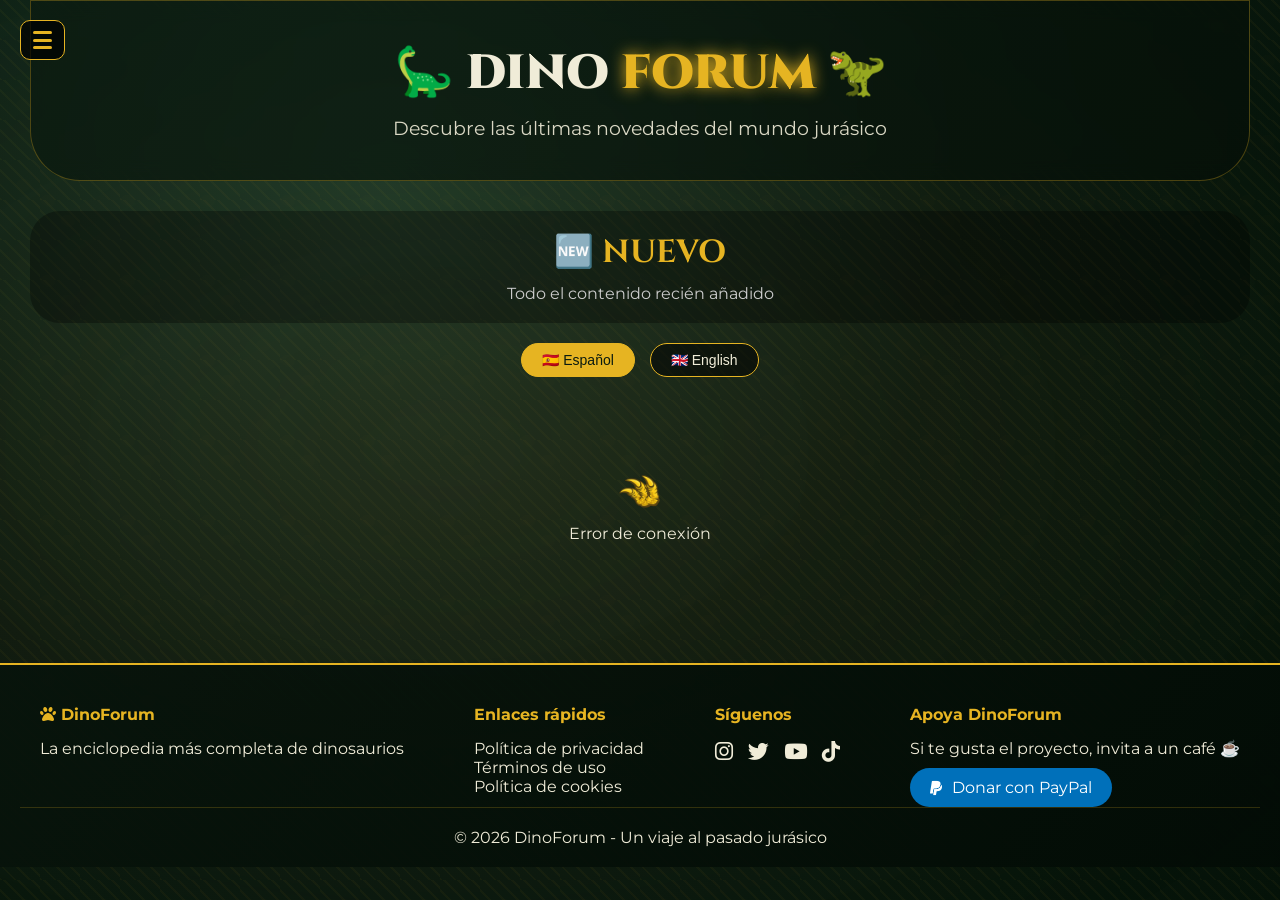
<file: index.html>
<!DOCTYPE html>
<html lang="es">
<head>
    <meta charset="UTF-8">
    <meta name="viewport" content="width=device-width, initial-scale=1.0">
    <title>🦕 DinoForum - Dinosaurios y Noticias 🦖</title>
    <link rel="stylesheet" href="estilo.css">
    <link href="https://fonts.googleapis.com/css2?family=Cinzel:wght@400;600;700;900&family=Montserrat:wght@300;400;500;600;700&display=swap" rel="stylesheet">
    <link rel="stylesheet" href="https://cdnjs.cloudflare.com/ajax/libs/font-awesome/6.5.1/css/all.min.css">
</head>
<body>

    <!-- Fondo -->
    <div class="fondo-dino">
        <div class="capa-gradient"></div>
        <div class="capa-escamas"></div>
        <div class="capa-particulas"></div>
        <div class="capa-nebulosa"></div>
        <div class="capa-fosiles"></div>
    </div>

    <!-- Menú Hamburguesa -->
    <div class="hamburger-menu" id="hamburgerMenu">
        <div class="hamburger-icon">
            <span></span>
            <span></span>
            <span></span>
        </div>
    </div>

    <nav class="sidebar-nav" id="sidebarNav">
        <div class="nav-header">
            <img src="img/logotipo.png" alt="DinoForum Logo" class="nav-logo">
            <h2>DinoForum</h2>
        </div>
        <ul class="nav-links">
            <li>
                <a href="#inicio" class="nav-link active" data-section="inicio">
                    <i class="fas fa-home"></i>
                    <span data-i18n="nav_home">🏠 Inicio</span>
                </a>
            </li>
            <li>
                <a href="#dinosaurios" class="nav-link" data-section="dinosaurios">
                    <i class="fas fa-bone"></i>
                    <span data-i18n="nav_dinosaurs">🦕 Dinosaurios</span>
                </a>
            </li>
            <li>
                <a href="#noticias" class="nav-link" data-section="noticias">
                    <i class="fas fa-newspaper"></i>
                    <span data-i18n="nav_news">📰 Noticias</span>
                </a>
            </li>
        </ul>
        <div class="nav-footer">
            <p>🦖 Jurásico | 🦕 Cretácico | 🌿 Triásico</p>
        </div>
    </nav>

    <!-- Contenido Principal -->
    <main class="main-content">
        
        <!-- SECCIÓN INICIO -->
        <section id="inicio" class="section active-section">
            <header class="header">
                <div class="header-content">
                    <h1 class="main-title">
                        <span class="title-line">🦕 DINO</span>
                        <span class="title-line highlight">FORUM</span>
                        <span class="title-line">🦖</span>
                    </h1>
                    <p class="subtitle" data-i18n="home_subtitle">Descubre las últimas novedades del mundo jurásico</p>
                </div>
            </header>

            <div class="section-header">
                <h2 class="section-title">
                    <i class="fas fa-sparkles"></i> <span data-i18n="new_section">🆕 NUEVO</span>
                    <i class="fas fa-sparkles"></i>
                </h2>
                <p class="section-subtitle" data-i18n="new_subtitle">Todo el contenido recién añadido</p>
            </div>

            <!-- Selector de idioma -->
            <div class="language-selector">
                <button class="lang-btn active" data-lang="es">🇪🇸 Español</button>
                <button class="lang-btn" data-lang="en">🇬🇧 English</button>
            </div>

            <div class="inicio-grid" id="inicioGrid">
                <div class="loading">
                    <div class="dino-loader"></div>
                    <p data-i18n="loading">Cargando contenido...</p>
                </div>
            </div>
        </section>

        <!-- SECCIÓN DINOSAURIOS -->
        <section id="dinosaurios" class="section">
            <header class="header">
                <div class="header-content">
                    <h1 class="main-title">
                        <span class="title-line">🦕 DINO</span>
                        <span class="title-line highlight">SAURIOS</span>
                    </h1>
                    <p class="subtitle" data-i18n="dinosaurs_subtitle">Explora el mundo perdido de los gigantes prehistóricos</p>
                </div>
            </header>

            <div class="search-section">
                <div class="search-wrapper">
                    <i class="fas fa-search search-icon"></i>
                    <input type="text" id="searchDinoInput" class="search-input" data-i18n-placeholder="search_dinosaur" placeholder="Buscar dinosaurio...">
                </div>
                <div class="filters">
                    <select id="filterPeriodo" class="filter-select">
                        <option value="" data-i18n="all_periods">📅 Todos los períodos</option>
                        <option value="Triásico">🌿 Triásico</option>
                        <option value="Jurásico">🌲 Jurásico</option>
                        <option value="Cretácico">🍂 Cretácico</option>
                    </select>
                    <select id="filterDieta" class="filter-select">
                        <option value="" data-i18n="all_diets">🍽️ Todas las dietas</option>
                        <option value="Carnívoro">🍖 Carnívoros</option>
                        <option value="Herbívoro">🌿 Herbívoros</option>
                        <option value="Omnívoro">🍎 Omnívoros</option>
                    </select>
                </div>
            </div>

            <!-- CONTADOR DE DINOSAURIOS -->
            <div class="dino-counter" id="dinoCounter">
                <div class="counter-box">
                    <i class="fas fa-bone"></i>
                    <span id="totalDinosCount">0</span>
                    <span id="dinoCounterText" data-i18n="dinosaurs_total">dinosaurios en total</span>
                </div>
                <div class="counter-box filtered" id="filteredDinoCounter" style="display: none;">
                    <i class="fas fa-filter"></i>
                    <span id="filteredDinosCount">0</span>
                    <span id="filteredDinoText" data-i18n="showing">mostrando</span>
                </div>
            </div>

            <div class="dino-grid" id="dinoGrid"></div>
            <div class="pagination" id="dinoPagination"></div>
        </section>

        <!-- SECCIÓN NOTICIAS -->
        <section id="noticias" class="section">
            <header class="header">
                <div class="header-content">
                    <h1 class="main-title">
                        <span class="title-line">📰 NOTICIAS</span>
                        <span class="title-line highlight">DINO</span>
                    </h1>
                    <p class="subtitle" data-i18n="news_subtitle">Últimas novedades del mundo jurásico</p>
                </div>
            </header>

            <div class="search-section">
                <div class="search-wrapper">
                    <i class="fas fa-search search-icon"></i>
                    <input type="text" id="searchNoticiaInput" class="search-input" data-i18n-placeholder="search_news" placeholder="Buscar por título...">
                </div>
                <div class="filters">
                    <input type="date" id="filterFecha" class="filter-select" placeholder="Filtrar por fecha">
                    <button id="resetNoticiaFilters" class="reset-btn" data-i18n="reset">Restablecer</button>
                </div>
            </div>

            <div class="noticias-grid" id="noticiasGrid"></div>
            <div class="pagination" id="noticiasPagination"></div>
        </section>
    </main>

    <!-- Modal -->
    <div id="modal" class="modal">
        <div class="modal-content">
            <span class="close-modal">&times;</span>
            <div id="modalBody"></div>
        </div>
    </div>

    <!-- Footer -->
    <footer class="footer">
        <div class="footer-content">
            <div class="footer-section">
                <h4><i class="fas fa-paw"></i> DinoForum</h4>
                <p data-i18n="footer_description">La enciclopedia más completa de dinosaurios</p>
            </div>
            <div class="footer-section">
                <h4 data-i18n="quick_links">Enlaces rápidos</h4>
                <ul>
                    <li><a href="politica-privacidad.html" data-i18n="privacy">Política de privacidad</a></li>
                    <li><a href="terminos-uso.html" data-i18n="terms">Términos de uso</a></li>
                    <li><a href="politica-cookies.html" data-i18n="cookies">Política de cookies</a></li>
                </ul>
            </div>
            <div class="footer-section">
                <h4 data-i18n="follow_us">Síguenos</h4>
                <div class="social-icons">
                    <a href="#"><i class="fab fa-instagram"></i></a>
                    <a href="#"><i class="fab fa-twitter"></i></a>
                    <a href="#"><i class="fab fa-youtube"></i></a>
                    <a href="#"><i class="fab fa-tiktok"></i></a>
                </div>
            </div>
            <div class="footer-section">
                <h4 data-i18n="support">Apoya DinoForum</h4>
                <p data-i18n="support_text">Si te gusta el proyecto, invita a un café ☕</p>
                <a href="https://paypal.me/DinoForum" target="_blank" class="paypal-btn">
                    <i class="fab fa-paypal"></i> <span data-i18n="donate">Donar con PayPal</span>
                </a>
            </div>
        </div>
        <div class="footer-bottom">
            <p>© 2026 DinoForum - <span data-i18n="footer_bottom">Un viaje al pasado jurásico</span></p>
        </div>
    </footer>

    <script src="script.js"></script>
</body>
</html>
</file>
<file: estilo.css>
:root {
    --primary-dark: #0a1a10;
    --primary: #1e3a2f;
    --primary-light: #2d5a3b;
    --accent-gold: #e6b422;
    --accent-gold-dark: #c49a1a;
    --accent-bronze: #cd7f32;
    --text-light: #f0ecd8;
    --shadow: 0 20px 40px rgba(0,0,0,0.4);
    --shadow-glow: 0 0 20px rgba(230, 180, 34, 0.3);
    --transition: all 0.4s cubic-bezier(0.175, 0.885, 0.32, 1.275);
}

* {
    margin: 0;
    padding: 0;
    box-sizing: border-box;
}

body {
    font-family: 'Montserrat', sans-serif;
    color: var(--text-light);
    overflow-x: hidden;
    position: relative;
    min-height: 100vh;
}

/* ==================== FONDO ==================== */
.fondo-dino {
    position: fixed;
    top: 0;
    left: 0;
    width: 100%;
    height: 100%;
    z-index: -2;
    overflow: hidden;
}

.capa-gradient {
    position: absolute;
    width: 100%;
    height: 100%;
    background: radial-gradient(circle at 30% 20%, #1a3a2a, #0a1a10, #051208);
    animation: respirarGradiente 8s ease-in-out infinite;
}

@keyframes respirarGradiente {
    0%, 100% { opacity: 1; }
    50% { opacity: 0.85; }
}

.capa-escamas {
    position: absolute;
    width: 100%;
    height: 100%;
    background-image: repeating-linear-gradient(45deg, rgba(230, 180, 34, 0.04) 0px, rgba(230, 180, 34, 0.04) 2px, transparent 2px, transparent 10px);
    background-size: 40px 40px;
    animation: moverEscamas 20s linear infinite;
}

@keyframes moverEscamas {
    0% { background-position: 0 0; }
    100% { background-position: 80px 80px; }
}

.capa-particulas {
    position: absolute;
    width: 100%;
    height: 100%;
    background-image: radial-gradient(2px 2px at 10% 20%, rgba(230,180,34,0.5), transparent 50%);
    background-repeat: no-repeat;
    animation: flotarParticulas 18s infinite linear;
}

@keyframes flotarParticulas {
    0% { transform: translateY(0); opacity: 0; }
    10% { opacity: 0.6; }
    90% { opacity: 0.6; }
    100% { transform: translateY(-100vh); opacity: 0; }
}

.capa-nebulosa {
    position: absolute;
    width: 150%;
    height: 150%;
    top: -25%;
    left: -25%;
    background: radial-gradient(ellipse at 40% 50%, rgba(100, 60, 20, 0.2), transparent 60%);
    filter: blur(60px);
    animation: nebulosaFlotante 25s infinite alternate;
}

@keyframes nebulosaFlotante {
    0% { transform: translate(-5%, -5%) scale(1); }
    100% { transform: translate(5%, 5%) scale(1.2); }
}

.capa-fosiles {
    position: absolute;
    width: 100%;
    height: 100%;
    background-image: url("data:image/svg+xml,%3Csvg xmlns='http://www.w3.org/2000/svg' viewBox='0 0 100 100'%3E%3Cpath fill='%23e6b422' opacity='0.05' d='M20,30 Q25,20 35,25 Q40,28 38,35 Q35,40 28,38 Q22,35 20,30 Z M50,50 Q55,40 65,45 Q70,48 68,55 Q65,60 58,58 Q52,55 50,50 Z M75,75 Q80,65 90,70 Q95,73 93,80 Q90,85 83,83 Q77,80 75,75 Z'/%3E%3C/svg%3E");
    background-repeat: repeat;
    background-size: 80px;
    opacity: 0.15;
    animation: fosilesFlotantes 30s linear infinite;
}

@keyframes fosilesFlotantes {
    0% { background-position: 0 0; }
    100% { background-position: 100px 100px; }
}

/* ==================== MENÚ HAMBURGUESA ==================== */
.hamburger-menu {
    position: fixed;
    top: 20px;
    left: 20px;
    z-index: 1001;
    cursor: pointer;
}

.hamburger-icon {
    width: 45px;
    height: 40px;
    display: flex;
    flex-direction: column;
    justify-content: space-between;
    background: rgba(0,0,0,0.7);
    padding: 10px 12px;
    border-radius: 10px;
    border: 1px solid var(--accent-gold);
}

.hamburger-icon span {
    display: block;
    height: 3px;
    background: var(--accent-gold);
    border-radius: 3px;
    transition: all 0.3s;
}

.hamburger-menu.open .hamburger-icon span:nth-child(1) {
    transform: rotate(45deg) translate(8px, 8px);
}
.hamburger-menu.open .hamburger-icon span:nth-child(2) {
    opacity: 0;
}
.hamburger-menu.open .hamburger-icon span:nth-child(3) {
    transform: rotate(-45deg) translate(7px, -7px);
}

.sidebar-nav {
    position: fixed;
    top: 0;
    left: -300px;
    width: 280px;
    height: 100vh;
    background: rgba(10, 25, 15, 0.98);
    backdrop-filter: blur(10px);
    border-right: 2px solid var(--accent-gold);
    z-index: 1000;
    transition: left 0.3s;
    padding: 80px 20px 30px;
    display: flex;
    flex-direction: column;
}

.sidebar-nav.open {
    left: 0;
}

.nav-header {
    text-align: center;
    padding-bottom: 20px;
    border-bottom: 1px solid var(--accent-gold);
    margin-bottom: 20px;
}

.nav-logo {
    width: 120px;
    height: 120px;
    object-fit: contain;
    margin: 0 auto 15px auto;
    display: block;
    border-radius: 50%;
    background: rgba(0,0,0,0.2);
    padding: 8px;
    transition: transform 0.3s ease;
    animation: glowPulse 3s ease-in-out infinite;
}

.nav-logo:hover {
    transform: scale(1.05);
    animation: none;
    filter: drop-shadow(0 0 15px #e6b422);
}

@keyframes glowPulse {
    0%, 100% {
        filter: drop-shadow(0 0 2px rgba(230, 180, 34, 0.3));
        box-shadow: 0 0 2px rgba(230, 180, 34, 0.3);
    }
    50% {
        filter: drop-shadow(0 0 15px rgba(230, 180, 34, 0.8));
        box-shadow: 0 0 15px rgba(230, 180, 34, 0.6);
    }
}

@media (max-width: 768px) {
    .nav-logo {
        width: 90px;
        height: 90px;
        padding: 5px;
    }
}

.nav-header h2 {
    font-family: 'Cinzel', serif;
    color: var(--accent-gold);
}

.nav-links {
    list-style: none;
    flex: 1;
}

.nav-links li {
    margin: 15px 0;
}

.nav-link {
    display: flex;
    align-items: center;
    gap: 15px;
    color: white;
    text-decoration: none;
    font-size: 1.1rem;
    padding: 10px;
    border-radius: 10px;
    transition: all 0.3s;
}

.nav-link:hover {
    background: rgba(230, 180, 34, 0.2);
}

.nav-link.active {
    background: rgba(230, 180, 34, 0.3);
    border-left: 3px solid var(--accent-gold);
}

.nav-link i {
    width: 25px;
    color: var(--accent-gold);
}

.nav-footer {
    text-align: center;
    padding-top: 20px;
    border-top: 1px solid rgba(230, 180, 34, 0.3);
    font-size: 0.8rem;
}

/* ==================== SELECTOR DE IDIOMA ==================== */
.language-selector {
    display: flex;
    justify-content: center;
    gap: 15px;
    margin: 20px 0;
}

.lang-btn {
    background: rgba(0,0,0,0.5);
    border: 1px solid var(--accent-gold);
    color: var(--text-light);
    padding: 8px 20px;
    border-radius: 30px;
    cursor: pointer;
    font-size: 14px;
    transition: all 0.3s;
}

.lang-btn:hover {
    background: rgba(230, 180, 34, 0.2);
}

.lang-btn.active {
    background: var(--accent-gold);
    color: var(--primary-dark);
}

/* ==================== CONTENIDO PRINCIPAL ==================== */
.main-content {
    margin: 0 30px;
    position: relative;
    z-index: 5;
}

body.menu-open .main-content {
    filter: blur(3px);
}

.section {
    display: none;
    animation: fadeInUp 0.5s ease;
}

.section.active-section {
    display: block;
}

@keyframes fadeInUp {
    from { opacity: 0; transform: translateY(30px); }
    to { opacity: 1; transform: translateY(0); }
}

/* ==================== HEADER ==================== */
.header {
    background: linear-gradient(135deg, rgba(10, 25, 15, 0.7), rgba(5, 15, 8, 0.7));
    backdrop-filter: blur(10px);
    border-radius: 0 0 50px 50px;
    border: 1px solid rgba(230, 180, 34, 0.3);
    margin-bottom: 30px;
    text-align: center;
    padding: 40px 20px;
}

.main-title {
    font-family: 'Cinzel', serif;
    font-size: 3rem;
    font-weight: 900;
}

.title-line.highlight {
    color: var(--accent-gold);
    text-shadow: 0 0 15px var(--accent-gold);
}

.subtitle {
    font-size: 1.2rem;
    opacity: 0.9;
    margin-top: 10px;
}

/* ==================== SECCIÓN HEADER ==================== */
.section-header {
    text-align: center;
    margin: 30px 0 20px;
    padding: 20px;
    background: rgba(0,0,0,0.3);
    border-radius: 30px;
}

.section-title {
    font-family: 'Cinzel', serif;
    font-size: 2rem;
    color: var(--accent-gold);
}

.section-subtitle {
    color: #ccc;
    margin-top: 10px;
}

/* ==================== BÚSQUEDA ==================== */
.search-section {
    background: rgba(0,0,0,0.4);
    backdrop-filter: blur(12px);
    border-radius: 25px;
    padding: 25px;
    margin-bottom: 25px;
}

.search-wrapper {
    position: relative;
    margin-bottom: 20px;
}

.search-icon {
    position: absolute;
    left: 18px;
    top: 50%;
    transform: translateY(-50%);
    color: var(--accent-gold);
}

.search-input {
    width: 100%;
    padding: 15px 20px 15px 50px;
    border: 2px solid rgba(230,180,34,0.5);
    border-radius: 50px;
    background: rgba(20,15,10,0.9);
    color: var(--text-light);
}

.filters {
    display: flex;
    gap: 15px;
    flex-wrap: wrap;
}

.filter-select {
    flex: 1;
    padding: 10px;
    border-radius: 25px;
    background: rgba(20,15,10,0.9);
    color: var(--text-light);
    border: 1px solid rgba(230,180,34,0.5);
}

.reset-btn {
    background: rgba(230,180,34,0.2);
    border: 1px solid var(--accent-gold);
    padding: 10px 20px;
    border-radius: 25px;
    color: var(--accent-gold);
    cursor: pointer;
}

/* ==================== CONTADOR DE DINOSAURIOS ==================== */
.dino-counter {
    display: flex;
    justify-content: center;
    gap: 20px;
    margin: 20px 0 10px;
    flex-wrap: wrap;
}

.counter-box {
    background: rgba(0, 0, 0, 0.5);
    backdrop-filter: blur(8px);
    border-radius: 50px;
    padding: 10px 25px;
    display: inline-flex;
    align-items: center;
    gap: 10px;
    border: 1px solid rgba(230, 180, 34, 0.3);
    font-size: 1rem;
    transition: all 0.3s;
}

.counter-box i {
    color: #e6b422;
    font-size: 1.2rem;
}

.counter-box span:first-of-type {
    font-size: 1.4rem;
    font-weight: bold;
    color: #e6b422;
}

.counter-box.filtered {
    background: rgba(230, 180, 34, 0.15);
    border-color: #e6b422;
}

@media (max-width: 768px) {
    .counter-box {
        padding: 6px 18px;
        font-size: 0.8rem;
    }
    .counter-box span:first-of-type {
        font-size: 1.1rem;
    }
}

/* ==================== GRIDS ==================== */
.inicio-grid, .dino-grid, .noticias-grid {
    display: grid;
    grid-template-columns: repeat(auto-fill, minmax(300px, 1fr));
    gap: 30px;
    margin: 30px 0;
}

/* ==================== TARJETAS ==================== */
.inicio-card, .dino-card, .noticia-card {
    background: rgba(30,20,15,0.9);
    backdrop-filter: blur(8px);
    border-radius: 20px;
    overflow: hidden;
    border: 1px solid rgba(230,180,34,0.3);
    transition: all 0.3s;
    cursor: pointer;
}

.inicio-card:hover, .dino-card:hover, .noticia-card:hover {
    transform: translateY(-5px);
    border-color: var(--accent-gold);
}

.inicio-card-badge {
    position: absolute;
    top: 15px;
    right: 15px;
    background: rgba(0,0,0,0.7);
    padding: 5px 12px;
    border-radius: 20px;
    font-size: 0.75rem;
    z-index: 2;
}

.inicio-card-icon, .dino-card-icon {
    text-align: center;
    padding: 20px;
    background: rgba(0,0,0,0.2);
}

.inicio-card-info, .dino-info {
    padding: 20px;
}

.inicio-card-info h3, .dino-info h2 {
    color: var(--accent-gold);
    margin-bottom: 10px;
}

.noticia-card {
    padding: 20px;
}

.noticia-header h3 {
    color: var(--accent-gold);
    margin-bottom: 10px;
}

.ver-mas-btn {
    background: rgba(230,180,34,0.2);
    border: 1px solid var(--accent-gold);
    padding: 8px 15px;
    border-radius: 25px;
    color: var(--accent-gold);
    cursor: pointer;
    margin-top: 15px;
}

/* ==================== MODAL ==================== */
.modal {
    display: none;
    position: fixed;
    inset: 0;
    background: rgba(0,0,0,0.9);
    backdrop-filter: blur(8px);
    z-index: 1000;
    justify-content: center;
    align-items: center;
}

.modal-content {
    background: linear-gradient(135deg, #1a2a20, #0d1a12);
    max-width: 800px;
    width: 90%;
    max-height: 85vh;
    border-radius: 30px;
    padding: 30px;
    overflow-y: auto;
    border: 2px solid var(--accent-gold);
    position: relative;
}

.close-modal {
    position: absolute;
    top: 15px;
    right: 20px;
    font-size: 2rem;
    cursor: pointer;
    color: var(--accent-gold);
}

.modal-flex {
    display: flex;
    gap: 30px;
    flex-wrap: wrap;
}

.modal-text {
    flex: 1.2;
}

.modal-image {
    flex: 0.8;
    text-align: center;
}

.modal-image img {
    width: 100%;
    max-width: 250px;
    border-radius: 15px;
}

.modal-info {
    background: rgba(0,0,0,0.3);
    padding: 15px;
    border-radius: 15px;
    margin-bottom: 20px;
}

.modal-desc {
    margin-top: 20px;
    padding-top: 15px;
    border-top: 1px solid rgba(230,180,34,0.3);
}

/* ==================== LOADING ==================== */
.loading {
    text-align: center;
    padding: 60px;
    grid-column: 1/-1;
}

.dino-loader {
    width: 80px;
    height: 80px;
    margin: 0 auto 20px;
    background: repeating-linear-gradient(45deg, var(--accent-gold), var(--accent-bronze));
    border-radius: 50% 50% 45% 55%;
    animation: dinoWalk 1.5s infinite;
}

@keyframes dinoWalk {
    0%,100% { transform: rotate(0deg) scale(1); }
    50% { transform: rotate(10deg) scale(1.1); }
}

.no-results {
    text-align: center;
    padding: 60px;
    grid-column: 1/-1;
}

.no-results-icon {
    width: 100px;
    margin-bottom: 20px;
}

/* ==================== PAGINACIÓN ==================== */
.pagination {
    display: flex;
    justify-content: center;
    margin: 40px 0;
}

.pagination-controls {
    display: flex;
    gap: 15px;
    background: rgba(0,0,0,0.5);
    padding: 10px 20px;
    border-radius: 50px;
}

.pagination-controls button {
    background: var(--accent-gold);
    border: none;
    padding: 8px 20px;
    border-radius: 25px;
    cursor: pointer;
}

/* ==================== FOOTER ==================== */
.footer {
    background: linear-gradient(135deg, rgba(8,20,12,0.95), rgba(3,12,6,0.95));
    margin-top: 60px;
    border-top: 2px solid var(--accent-gold);
    padding: 40px 20px 20px;
}

.footer-content {
    display: flex;
    justify-content: space-around;
    flex-wrap: wrap;
    gap: 30px;
}

.footer-section h4 {
    color: var(--accent-gold);
    margin-bottom: 15px;
}

.footer-section ul {
    list-style: none;
}

.footer-section a {
    color: var(--text-light);
    text-decoration: none;
}

.social-icons {
    display: flex;
    gap: 15px;
}

.social-icons a {
    font-size: 1.3rem;
}

.footer-bottom {
    text-align: center;
    padding-top: 20px;
    border-top: 1px solid rgba(230,180,34,0.2);
}

.paypal-btn {
    display: inline-flex;
    align-items: center;
    gap: 10px;
    background: #0070ba;
    padding: 10px 20px;
    border-radius: 50px;
    color: white !important;
    text-decoration: none;
    margin-top: 10px;
}

/* ==================== RESPONSIVE ==================== */
@media (max-width: 768px) {
    .main-content {
        margin: 0 15px;
    }
    .main-title {
        font-size: 2rem;
    }
    .inicio-grid, .dino-grid, .noticias-grid {
        grid-template-columns: 1fr;
    }
    .filters {
        flex-direction: column;
    }
    .modal-flex {
        flex-direction: column;
    }
    .modal-image {
        order: -1;
    }
}
</file>
